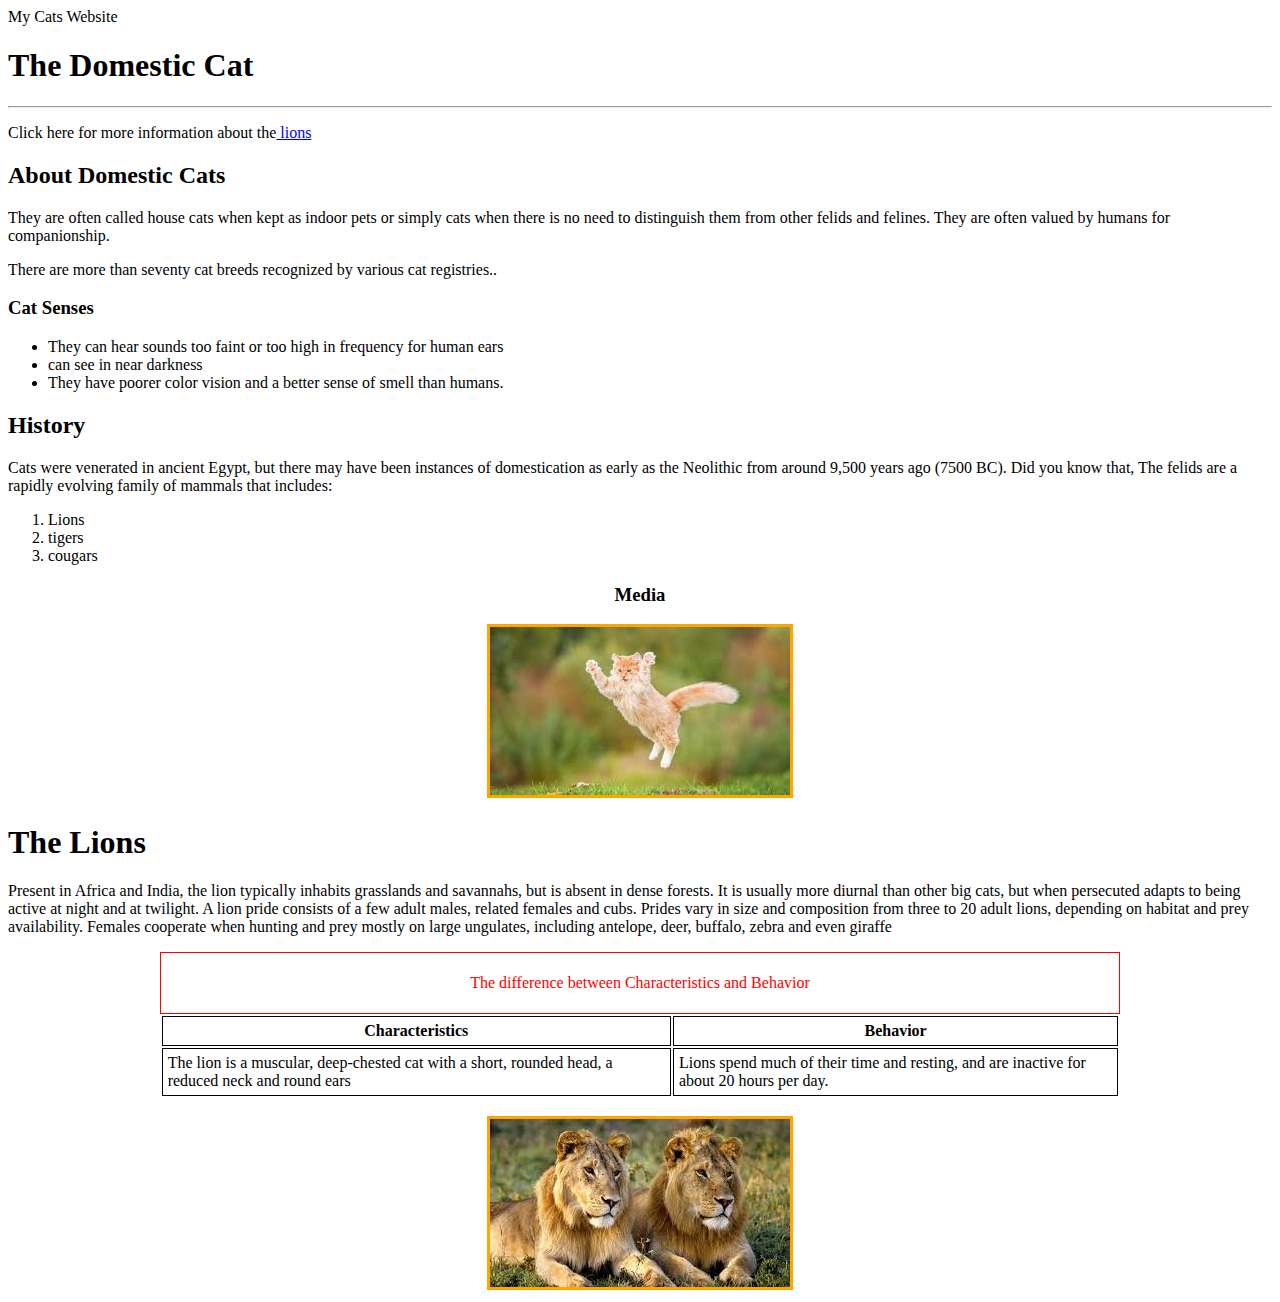
<file: Week1/Day2/ExercisesXp-FirstHtmlCat/index.html>
<!DOCTYPE html>
<html lang="en">
<head>
    <meta charset="UTF-8">
    <meta name="viewport" content="width=device-width, initial-scale=1.0">
    <link rel="stylesheet" type="text/css" href="style.css"
    <title>My Cats Website</title>
</head>
<body>
    <header>
        <h1>The Domestic Cat</h1>
    </header>
    <hr>
    <nav>
        <p>Click here for more information about the<a href="#lions"> lions</a></p>
    </nav>
    <section id="about-cats">
        <h2>About Domestic Cats</h2>
        <p>They are often called house cats when kept as indoor pets or simply cats when there is no need to distinguish them from other felids and felines. They are often valued by humans for companionship.</p>
        <p>There are more than seventy cat breeds recognized by various cat registries..</p>
    </section>
    <section id="cat-senses">
        <h3>Cat Senses</h3>
        <ul>
            <li>They can hear sounds too faint or too high in frequency for human ears </li> 
            <li>can see in near darkness </li> 
            <li>They have poorer color vision and a better sense of smell than humans.</li>
        </ul>
    </section>
    <section id="history">
        <h2>History</h2>
        <p>Cats were venerated in ancient Egypt, but there may have been instances of domestication as early as the Neolithic from around 9,500 years ago (7500 BC).  Did you know that, The felids are a rapidly evolving family of mammals that includes:</p>
        <ol>
            <li>Lions</li>
            <li>tigers</li>
            <li>cougars</li>
        </ol>

        <section id="media">
            <h3>Media</h3>
            <div class="image-container">
                <img src="image1.jpg" alt="image1">
            </div>
        </section>

        <section id="lions">
            <h1>The Lions</h1>
            <p>Present in Africa and India, the lion typically inhabits grasslands and savannahs, but is absent in dense forests. It is usually more diurnal than other big cats, but when persecuted adapts to being active at night and at twilight. A lion pride consists of a few adult males, related females and cubs. Prides vary in size and composition from three to 20 adult lions, depending on habitat and prey availability. Females cooperate when hunting and prey mostly on large ungulates, including antelope, deer, buffalo, zebra and even giraffe</p>
            <div id="characteristics-behavior">
                <p>The difference between Characteristics and Behavior</p>
            </div>
            <table>
                <tr>
                    <th>Characteristics</th>
                    <th>Behavior</th>
                </tr>
                <tr>
                    <td>The lion is a muscular, deep-chested cat with a short, rounded head, a reduced neck and round ears</td>
                    <td>Lions spend much of their time and resting, and are inactive for about 20 hours per day.</td>
                </tr>
            </table>
            <br>
            <div class="image-container">
                <img src="imagelions.jpg" alt="imagelions"
            </div>
        </section>
    </section>
</body>
</html>
</file>
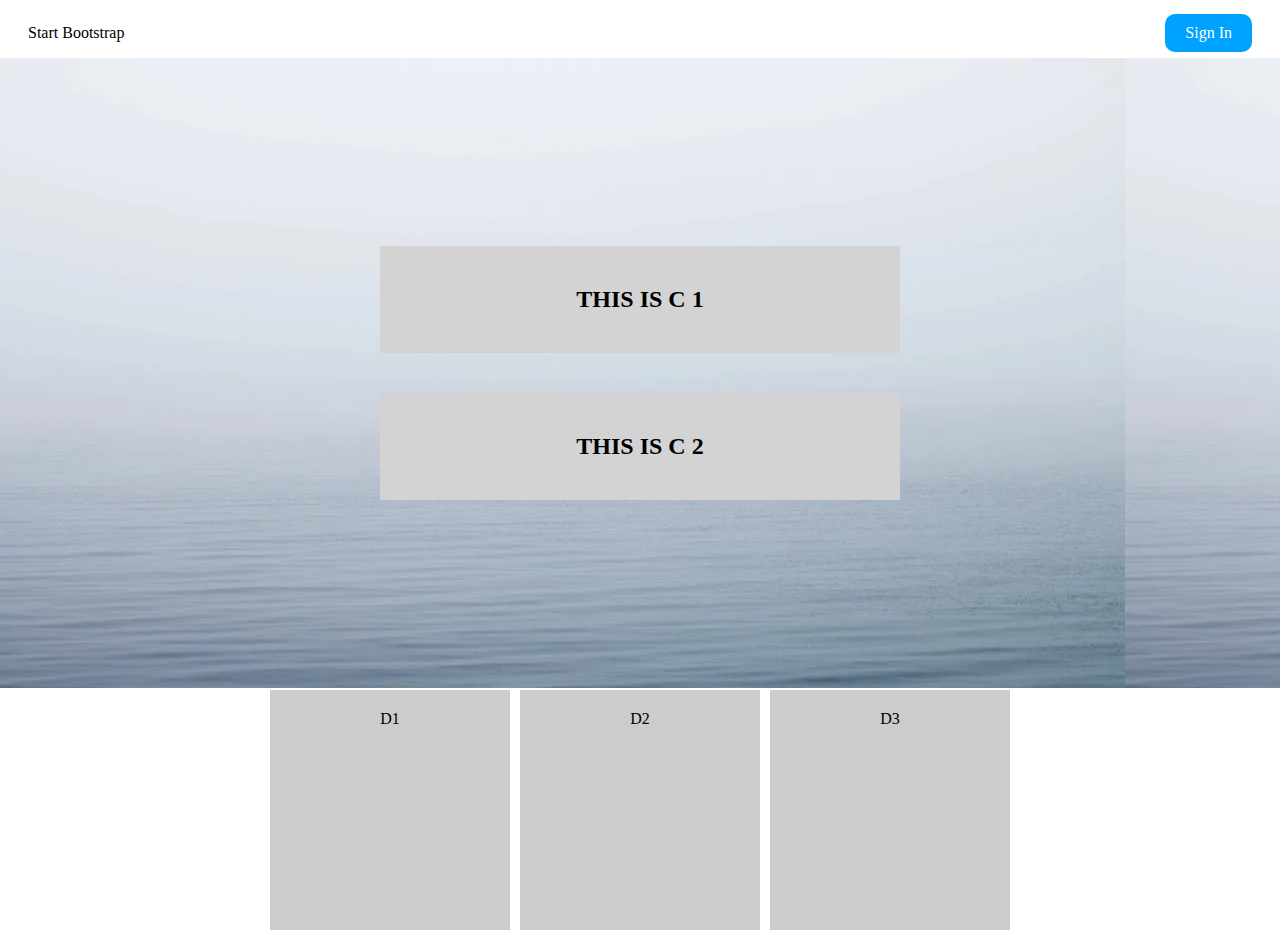
<file: Week1/Day2/ExercisesXpGold-LandingPage/index.html>
<!DOCTYPE html>
<html lang="en">
<head>
    <meta charset="UTF-8">
    <meta name="viewport" content="width=device-width, initial-scale=1.0">
    <title>Landing Page</title>
    <link rel="stylesheet" href="https://cdnjs.cloudflare.com/ajax/libs/font-awesome/6.1.1/css/all.min.css">
    <link rel="stylesheet" type="text/css" href="style.css">
</head>
<body>
    <div class="container-a">
        <div class="startbtrap">Start Bootstrap</div>
        <div class="sign-in-button">Sign In</div>
    </div>
    <div class="container-b">
        <div class="background-image"></div>
        <div class="container-c">
            <div class="c1">
                <H2>THIS IS C 1</H2>
            </div>
            <div class="c2">
                <H2>THIS IS C 2</H2>
            </div>
           
        </div>
    </div>
    <div class="container-d">
        <div class="horizontal-grid-container">
            <div class="horizontal-grid-item">D1</div>
            <div class="horizontal-grid-item">D2</div>
            <div class="horizontal-grid-item">D3</div>
        </div>
    </div>
</body>
</html>
</file>
<file: Week1/Day2/ExercisesXp-FirstHtmlCat/style.css>
.image-container {
    text-align: center;
}
.image-container img {

    border: 3px solid orange;
}

#media {
    text-align: center;
}

#characteristics-behavior {
    width: 75%;
    color: red;
    text-align: center;
    border: 1px solid red;
    padding: 5px;
    margin: 0% auto; 
}

table {
    width: 76%;
    margin: 0 auto; 
    border-collapse: separate; 
    border-spacing: 2px; 
}

table th, table td {
    border: 1px solid black; 
    padding: 5px;
}
</file>
<file: Week1/Day2/ExercisesXpGold-LandingPage/style.css>
.container-a {
    height: 50px;
    display: flex;
    justify-content: space-between;
    align-items: center;
    padding: 0 20px;
    
  }
  .sign-in-button {
    
    background-color: rgb(0, 162, 255);
    color: white;
    border-radius: 10px;
    padding: 10px 20px;
}
.startbtrap {
    color: black;

    
}
.container-b {
    width: 100%;
    height: 70vh;
    display: flex;
    justify-content: center;
    align-items: center;
    
}
.background-image {
    background-image: url(imagesea.jpg);
    width: 100%;
    height: 70vh;
    position: absolute;
    z-index: 0;
}

.container-c {
    width: 600px;
    padding: 20px;
    text-align: center;
    display: flex;
    flex-direction: column;
    justify-content: center;
    align-items: center;
    z-index: 1;
}

.c1,
.c2 {
    background-color: lightgray;
    width: 80%;
    margin: 20px 20px;
    padding: 20px;
    text-align: center;
}
.container-d {
    width: 100%;
    height: 27vh;
    display: flex;
    flex-direction: column;
    justify-content: center;
    align-items: center;
}

.horizontal-grid-container {
    display: grid;
    grid-template-columns: repeat(3, 1fr); 
    gap: 10px;
    height: 100%
    justify-content: center;
    align-items: center;
}

.horizontal-grid-item {
    background-color: #ccc;
    padding: 20px;
    text-align: center;
    height: 200px;
    width: 200px;
}
</file>
